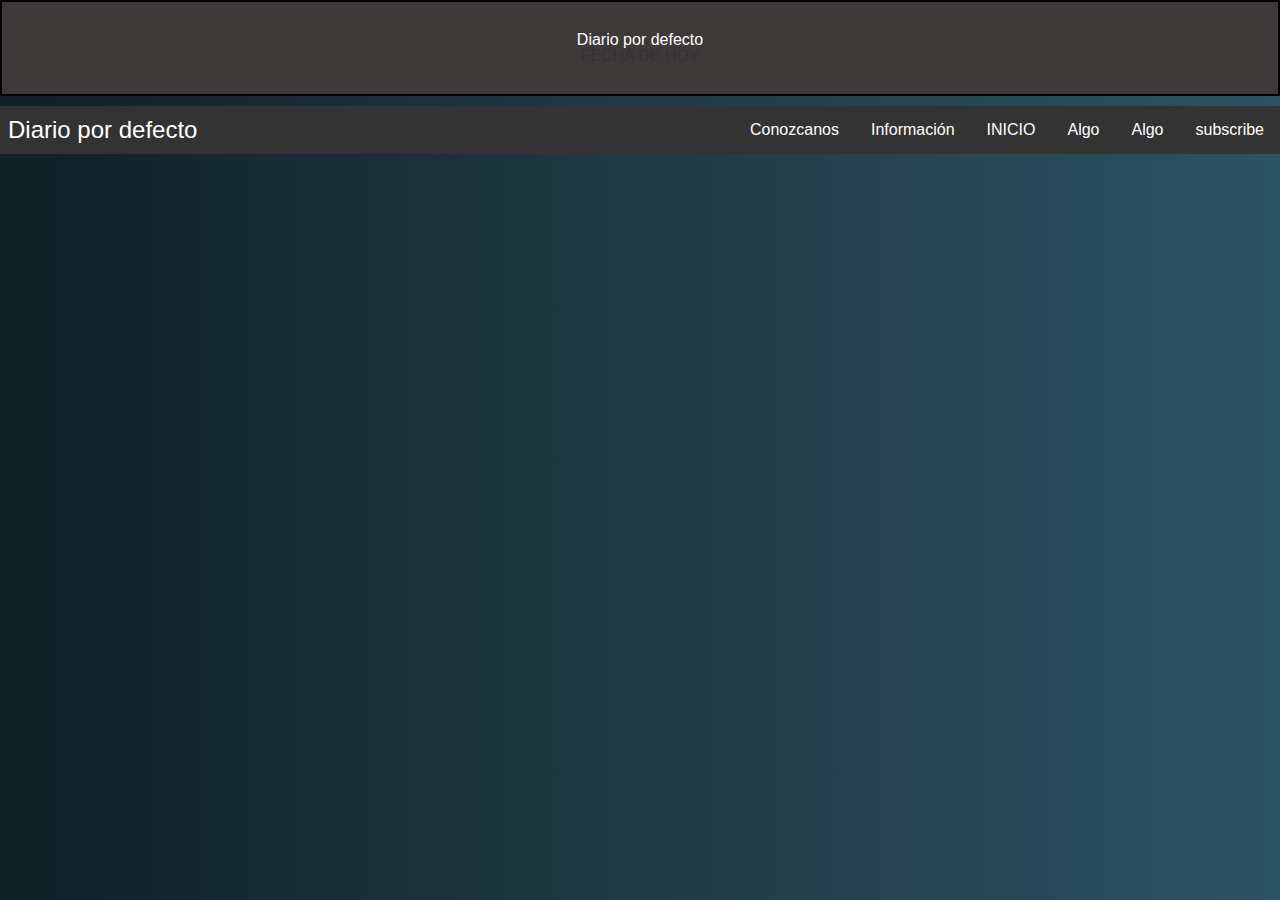
<file: html/index.html>
<!DOCTYPE html>
<html lang="en">

<head>
  <meta charset="UTF-8" />
  <meta http-equiv="X-UA-Compatible" content="IE=edge" />
  <meta name="viewport" content="width=device-width, initial-scale=1.0" />
  <title>Parcial 1</title>
  <link rel="stylesheet" href="/css/reset.css" />
  <link rel="stylesheet" href="/css/dafaultPage.css">
  <link rel="stylesheet" href="/css/style.css" />
  <script src="/JS/main.js" defer></script>
</head>

<body>
  <!-- HEADER -->
  <header class="siteHeader">
    <h1>Diario por defecto</h1>
    <p>FECHA DE HOY</p>
  </header>
  <!-- NAVBAR -->
  <nav class="navBar">
    <div class="brandTitle">Diario por defecto</div>
    <!-- <div class="toggle-button-container"> -->
    <a href="#" class="toggle-button">
      <span class="bar"></span>
      <span class="bar"></span>
      <span class="bar"></span>
    </a>
    <!-- </div> -->
    <div class="navbar-links">
      <ul>
        <li class="navItem"><a href="">Conozcanos</a></li>
        <li class="navItem"><a href="">Información</a></li>
        <li class="navItem"><a href="/html/index.html">INICIO</a></li>
        <li class="navItem"><a href="">Algo</a></li>
        <li class="navItem"><a href="">Algo</a></li>
        <li class="navItem"><a href="/html/subscribe.html">subscribe</a></li>
      </ul>
    </div>
  </nav>
  <!-- MAIN -->
  <main>
    
  </main>
  <footer>
    
  </footer>
</body>

</html>
</file>
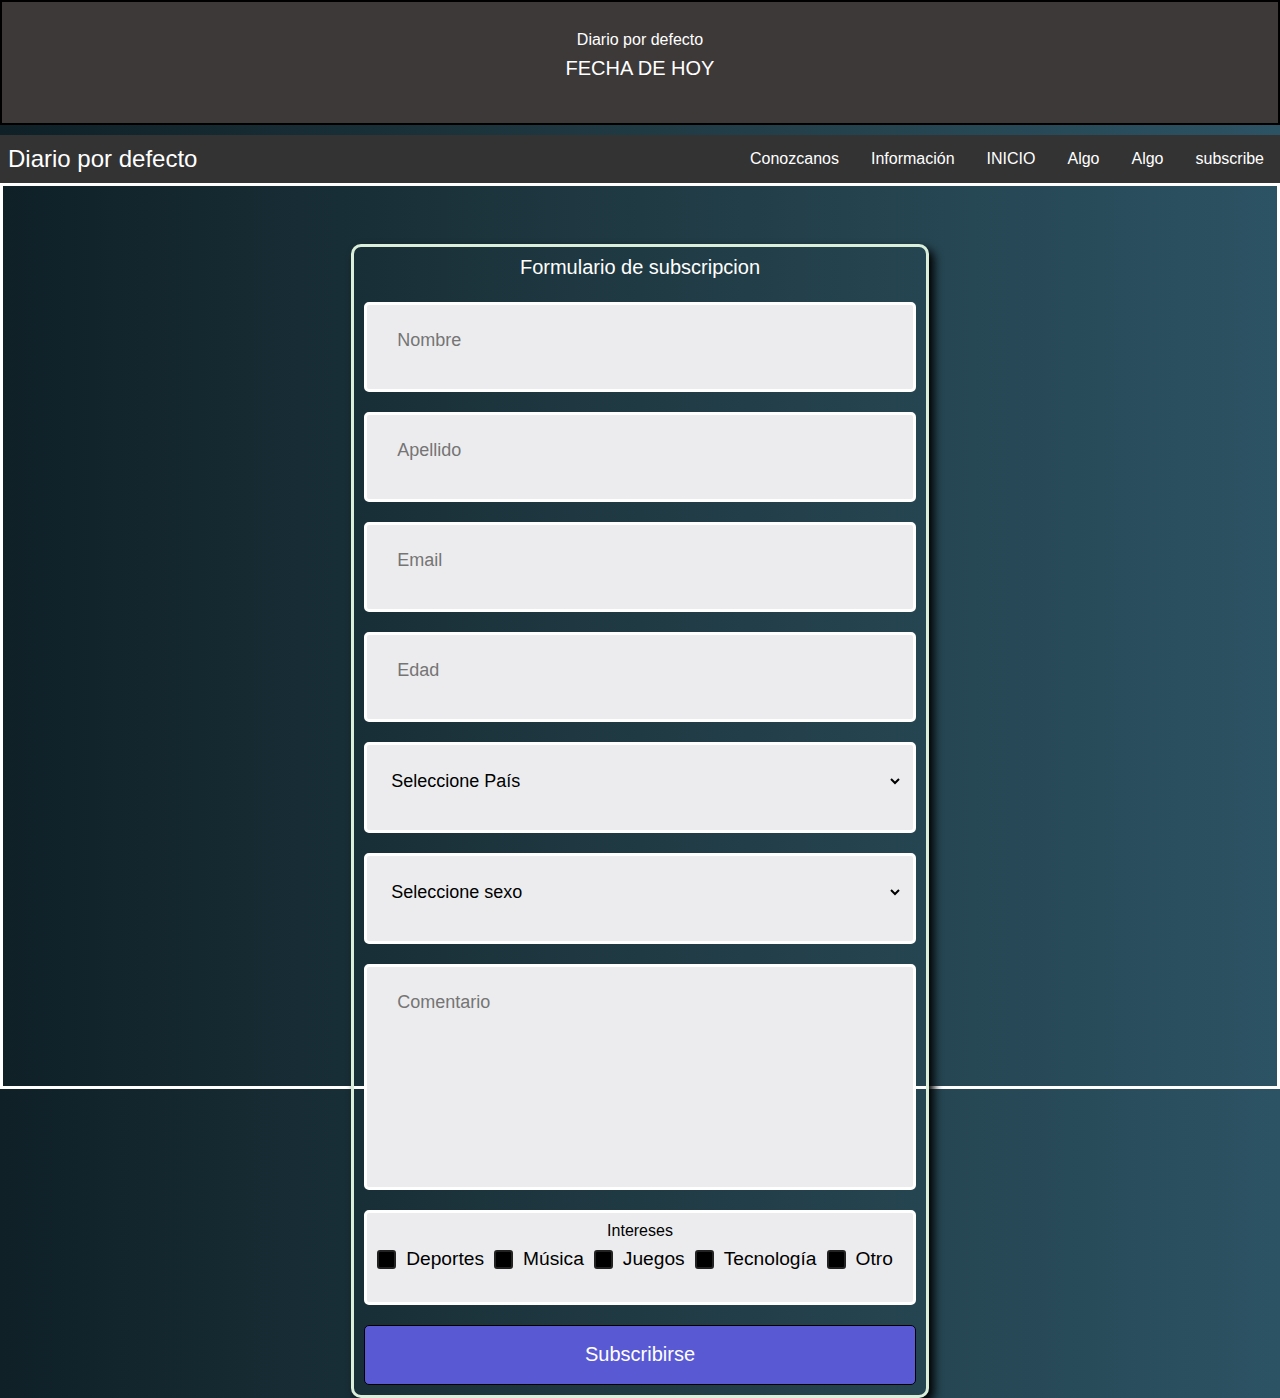
<file: html/subscribe.html>
<!DOCTYPE html>
<html lang="en">

<head>
    <meta charset="UTF-8" />
    <meta http-equiv="X-UA-Compatible" content="IE=edge" />
    <meta name="viewport" content="width=device-width, initial-scale=1.0" />
    <title>Subscripcion</title>
    <link rel="stylesheet" href="/css/reset.css" />
    <link rel="stylesheet" href="/css/dafaultPage.css" />
    <link rel="stylesheet" href="/css/subscribe.css" />
    <script src="/JS/main.js" defer></script>
</head>

<body>
    <header class="siteHeader">
        <h1>Diario por defecto</h1>
        <p>FECHA DE HOY</p>
    </header>
    <nav class="navBar">
        <div class="brandTitle">Diario por defecto</div>
        <!-- <div class="toggle-button-container"> -->
        <a href="#" class="toggle-button">
            <span class="bar"></span>
            <span class="bar"></span>
            <span class="bar"></span>
        </a>
        <!-- </div> -->
        <div class="navbar-links">
            <ul>
                <li class="navItem"><a href="">Conozcanos</a></li>
                <li class="navItem"><a href="">Información</a></li>
                <li class="navItem"><a href="/html/index.html">INICIO</a></li>
                <li class="navItem"><a href="">Algo</a></li>
                <li class="navItem"><a href="">Algo</a></li>
                <li class="navItem"><a href="/html/subscribe.html">subscribe</a></li>
            </ul>
        </div>
    </nav>
    <main class="subscribeMainPage">
        <div class="subscribeForm">
            <form action="#" id="form">
                <p>Formulario de subscripcion</p>

                <div class="inputContainer">
                    <input type="text" id="name" placeholder="Nombre" />
                    <div class="error"></div>
                </div>
                <div class="inputContainer">
                    <input type="text" id="surname" placeholder="Apellido" />
                    <div class="error"></div>

                </div>
                <div class="inputContainer">
                    <input type="text" id="email" placeholder="Email" />
                    <div class="error"></div>
                </div>
                <div class="inputContainer">
                    <input type="text" id="age" placeholder="Edad" />
                    <div class="error"></div>
                </div>


                <div class="inputContainer">
                    <label for="countries" id="lblCountries"></label>
                    <select id="countries">
                        <option value="default" disabled selected hidden>Seleccione País</option>
                        <option value="Argentina">Argentina</option>
                        <option value="Brasil">Brasil</option>
                        <option value="Chile">Chile</option>
                        <option value="Uruguay">Uruguay</option>
                    </select>
                    <div class="error"></div>
                </div>
                <div class="inputContainer">
                    <label for="gender" id="lblGender"></label>
                    <select id="gender">
                        <option value="default" disabled selected hidden>Seleccione sexo</option>
                        <option value="Hombre">Hombre</option>
                        <option value="Mujer">Mujer</option>
                        <option value="Otro">Otro</option>
                    </select>
                    <div class="error"></div>
                </div>


                <div class="inputContainer comentario">
                    <input type="text" id="direction" placeholder="Comentario" />
                    <div class="error"></div>
                </div>

                <div class="inputContainer">
                    <label class>Intereses</label>
                    <div class="check-box-group">
                        <label class="custom-checkbox">
                          <input type="checkbox" checked>
                          <span class="checkmark"></span>
                          <span class="label">Deportes</span>
                        </label>
                      
                        <label class="custom-checkbox">
                          <input type="checkbox">
                          <span class="checkmark"></span>
                          <span class="label">Música</span>
                        </label>
                        <label class="custom-checkbox">
                            <input type="checkbox">
                            <span class="checkmark"></span>
                            <span class="label">Juegos</span>
                          </label>
                          <label class="custom-checkbox">
                            <input type="checkbox">
                            <span class="checkmark"></span>
                            <span class="label">Tecnología</span>
                          </label>
                          <label class="custom-checkbox">
                            <input type="checkbox">
                            <span class="checkmark"></span>
                            <span class="label">Otro</span>
                          </label>
                      </div>
                      <div class="error"></div>
                </div>


                <button id="submitButton" type="submit">Subscribirse</button>
            </form>

        </div>
    </main>
</body>

</html>
</file>
<file: css/dafaultPage.css>
body {
    padding: 0;
    margin: 0;
    font-family: "roboto", sans-serif;
    box-sizing: border-box;
    background: linear-gradient(to right, #0f2027, #203a43, #2c5364);
}
  
  /* Site header */
  

  h1{
    color: #ffffff;
  }

  
  .siteHeader {
    padding: 30px;
    text-align: center;
    color: #333;
    background-color: #3d3939;
    border: 2px solid #000000;
    margin-bottom: 10px;
  }
  
  .siteheader h1 {
    font-size: 50px;
  }
  
  /* Brand name */
  
  .brandTitle {
    font-size: 1.5rem;
    margin: 0.5rem;
  }
  
  /* navBar */
  
  nav{
    position: sticky;
    top: 0%;
}

  .navBar {
    display: flex;
    justify-content: space-between;
    align-items: center;
    background-color: #333;
    color: #ffffff;
  }
  .navbar-links ul {
    margin: 0;
    padding: 0;
    display: flex;
  }
  
  .navbar-links li {
    list-style: none;
  }
  
  .navbar-links li a {
    text-decoration: none;
    color: white;
    padding: 1rem;
    display: block;
  }
  
  .navbar-links li:hover {
    background-color: #555;
  }
  /* Ham button */
  .toggle-button-container {
    margin-left: auto;
    margin-right: 1.2rem;
  }
  
  .toggle-button {
      position: absolute;
    top: -.3rem;
    right: 1rem;
    display: none;
    flex-direction: column;
    justify-content: space-between;
    width: 30px;
    height: 21px;
    padding: 0.85rem;
  }
  
  .toggle-button .bar {
    height: 3px;
    width: 100%;
    background-color: #ffffff;
    border-radius: 10px;
  }
  
  @media (max-width: 800px) {
    .toggle-button {
      display: flex;
    }
  
    .navbar-links {
      display: none;
      width: 100%;
    }
  
    .navBar {
      flex-direction: column;
      align-items: flex-start;
    }
    .navbar-links ul {
      width: 100%;
      flex-direction: column;
    }
  
    .navbar-links ul li {
      text-align: center;
    }
  
    .navbar-links li a {
      padding: 0.5rem 1rem;
    }
  
    .navbar-links.active {
      display: flex;
    }
  }
</file>
<file: css/style.css>

</file>
<file: css/subscribe.css>
/* Formulario de subscripción */



form {
  display: flex;
  justify-content: center;
  flex-direction: column;
  text-align: center;
  border:3px solid rgb(218, 238, 218);
  border-radius: 10px;
  box-shadow: 5px 5px 10px;
  margin-top: 370px;
 overflow: auto;
 box-sizing:border-box;
}

p {
  font-size: 20px;
  margin-bottom: 15px;
  padding-top: 10px;
  Color:white;
}

.subscribeForm {
  display: flex;
  align-items: center;
  justify-content: center;
  height: 100vh;
  border: 3px solid #ffffff;
}


.inputContainer {
  padding: 10px;
  border: 3px solid #ffffff;
  border-radius: 5px;
  background-color: #ececee;
  margin: 10px;
}

.inputContainer.comentario{
height: 200px
}

.inputContainer input {
  font-size: 18px;
  color: #000;
  padding: 15px 10px;
  border: none;
  outline: none;
  background-color: #ececee;
  text-indent: 10px;
  width: 100%;
  box-sizing:border-box;
}

.inputContainer select {
  font-size: 18px;
  color: #000;
  padding: 15px 10px;
  border: none;
  outline: none;
  background-color: #ececee;
  width: 100%;
}

#countries {
  direction: initial;
}
/* submit button */

#submitButton {
  color: #fff;
  height: 60px;
  font-size: 20px;
  border: 1px solid black;
  border-radius: 5px;
  background: #5959d4;
  margin-top: 20px;
  margin: 10px;

}

#submitButton:hover{
  cursor:pointer;
  font-size: 23px;
  -webkit-transition: font-size .5s ease;
  -moz-transition: font-size .5s ease;
  -o-transition: font-size .5s ease;
  transition: font-size .5s ease;
  }



/* error color handling */


.inputContainer.success {
  border-color: #09c372;
}

.inputContainer.error {
  border-color: #ff3860;
}

.inputContainer .error {
  color: #ff3860;
  font-size: 14px;
  height: 13px;
}

/* checkbox styling */


.check-box-group {
  display: flex;
  flex-flow:wrap;
  justify-content: space-between;
  
}

.custom-checkbox {
  cursor: pointer;
  display: flex;
  align-items: center;
  margin: 10px 0;
 
}

.custom-checkbox .label {
  font-size: 1.2em;
  margin: 0 10px;
}

.custom-checkbox .checkmark {
  width: 15px;
  height: 15px;
  border: 2px solid #222;
  display: inline-block;
  border-radius: 3px;
  background: rgb(0, 0, 0) url(https://upload.wikimedia.org/wikipedia/commons/thumb/2/27/White_check.svg/1200px-White_check.svg.png) center/1250% no-repeat;
  transition: background-size 0.2s ease;
}

.custom-checkbox input:checked + .checkmark {
  background-size: 60%;
  transition: background-size 0.25s cubic-bezier(0.7, 0, 0.18, 1.24);
}

.custom-checkbox input {
  display: none;
}
</file>
